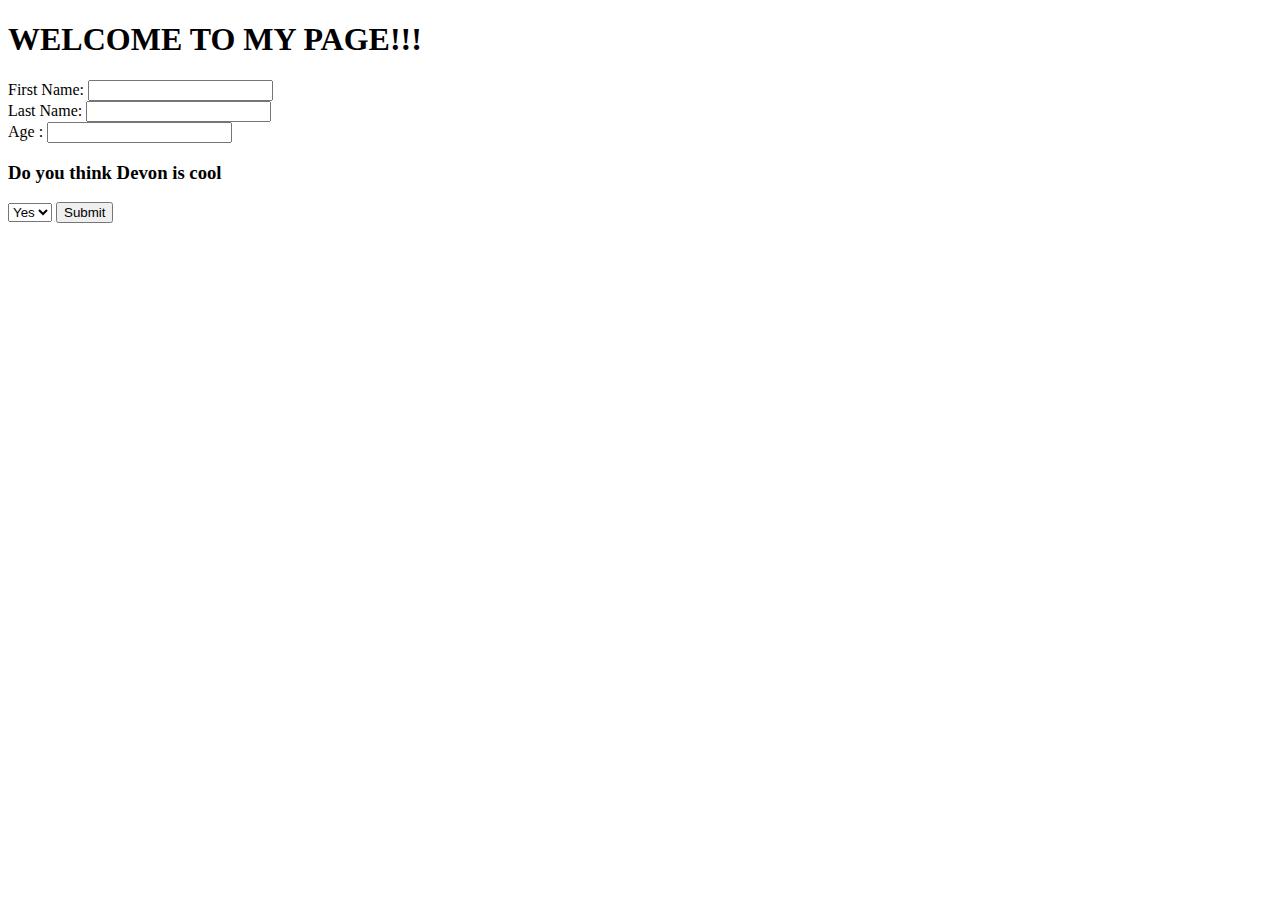
<file: Homework/homework9/templates/index.html>
<!DOCTYPE html>

<html>
<h1> WELCOME TO MY PAGE!!!  </h1>
<h2></h2>
<body>
    <form action = "/welcome" method="POST">

        First Name: <input type="text" name="fname">
        <br/>

        Last Name: <input type="text" name="lname">
        <br/>

                Age      : <input type="text" name="age">
        <br/>
    </form>

    <h3>Do you think Devon is cool</h3>
    <select>
        <option value = "yes">Yes</option>
        <option value = "no">No</option>
    </select>
        <button>Submit</button>
</body>


</html>
</file>
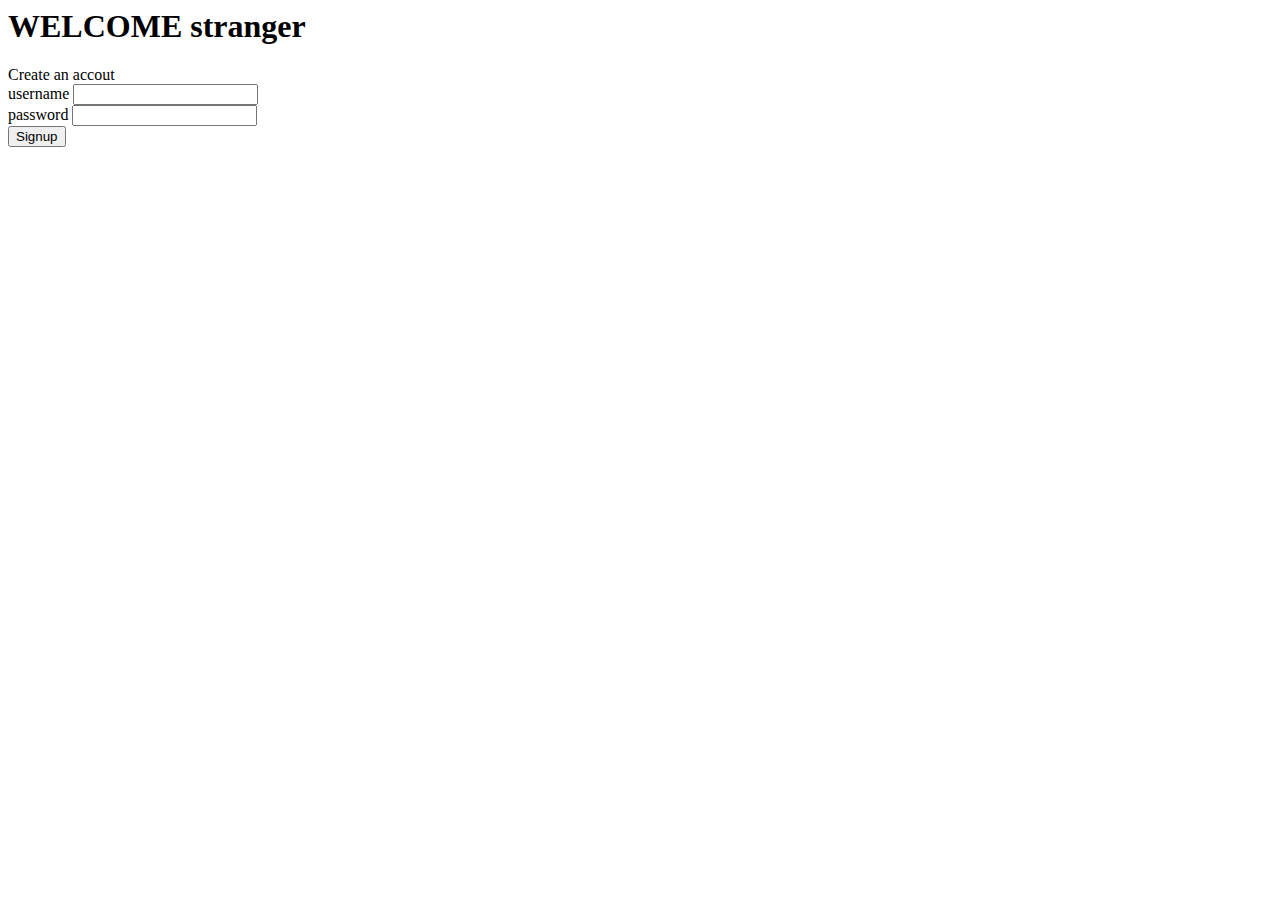
<file: Webdev/flask/last_activity/templates/index.html>
<html>
<h1> WELCOME stranger </h1>

<body>
<div>Create an accout</div>
<form action = "/login" method = "POST">
    <div> username <input type = "text" name = "user" ></div>
    <div> password <input type = "password" name = "pw" > </div>
    <div> <button> Signup </button>
</body>

</html>
</file>
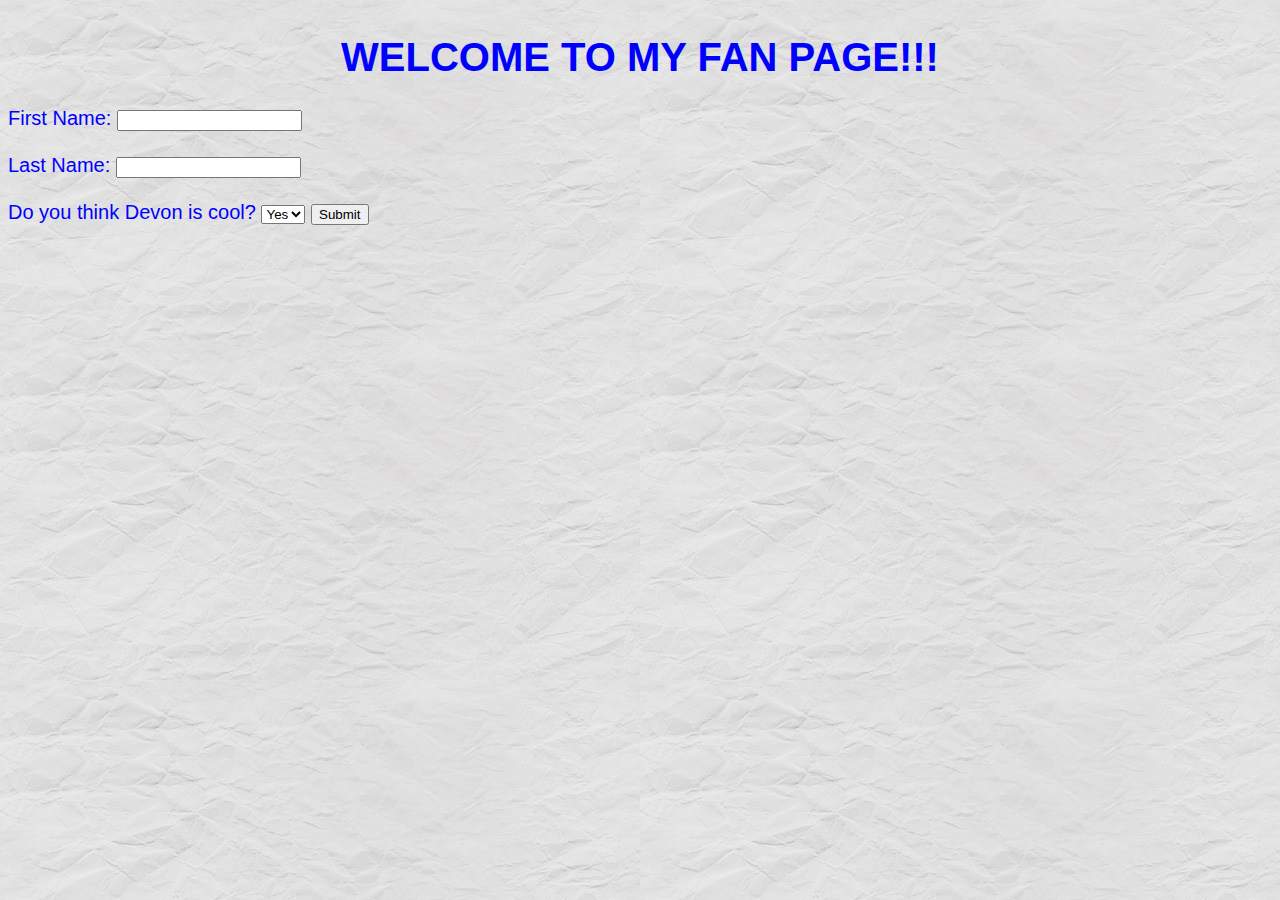
<file: Homework/homework9/flask/portfolio/templates/index.html>
<!DOCTYPE html>

<html>
<style>

body {
    background-image: url("../static/trans.jpg");
    font-size: 20px;
    color: blue;
    font-family: sans-serif;
    align-content: flex-start;



}

h1 {
    font-size: 40px
    color : red;
    font-family: arial;
    align-content: center;
    align-self: center;
}

</style>
<h1><center> WELCOME TO MY FAN PAGE!!!</center></h1>
<h2></h2>
<body>
    <form action = "/welcome" method="POST" id = "form">

        <div>First Name: <input type="text" name="fname"></div>
        <br/>

        <div>Last Name: <input type="text" name="lname"></div>
        <br/>

        Do you think Devon is cool?
        <select name = "like" form"form">
            <option value = "yes">Yes</option>
            <option value = "no">No</option>
        </select>
        <button>Submit</button>
    </form>


</body>


</html>
</file>
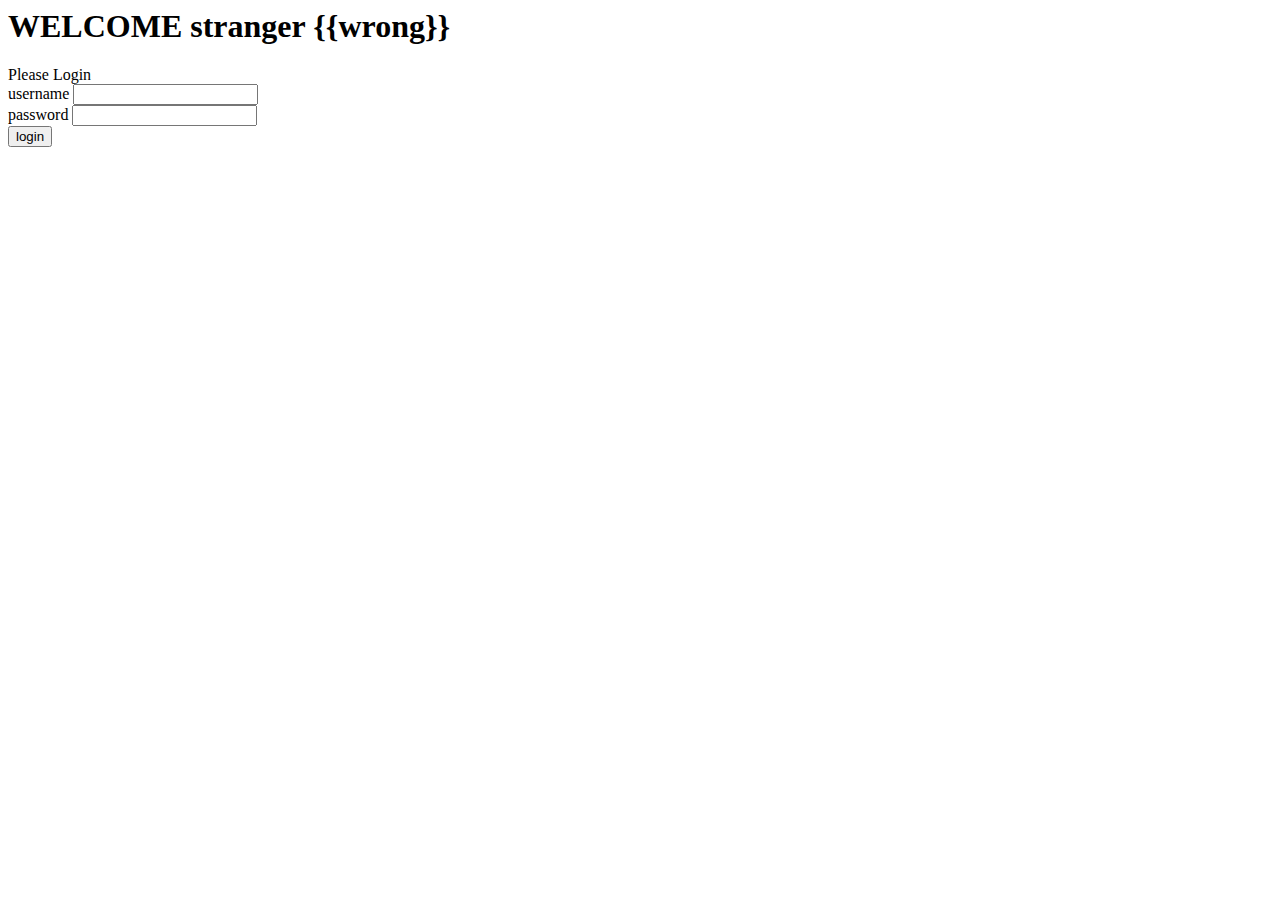
<file: Webdev/flask/last_activity/templates/login.html>
<html>
<h1> WELCOME stranger {{wrong}}</h1>

<body>
<div>Please Login</div>
<form action = "/welcome" method = "POST">
    <div> username <input type = "text" name = "user2" ></div>
    <div> password <input type = "password" name = "pw2" > </div>
    <div> <button> login </button>
</body>

</html>
</file>
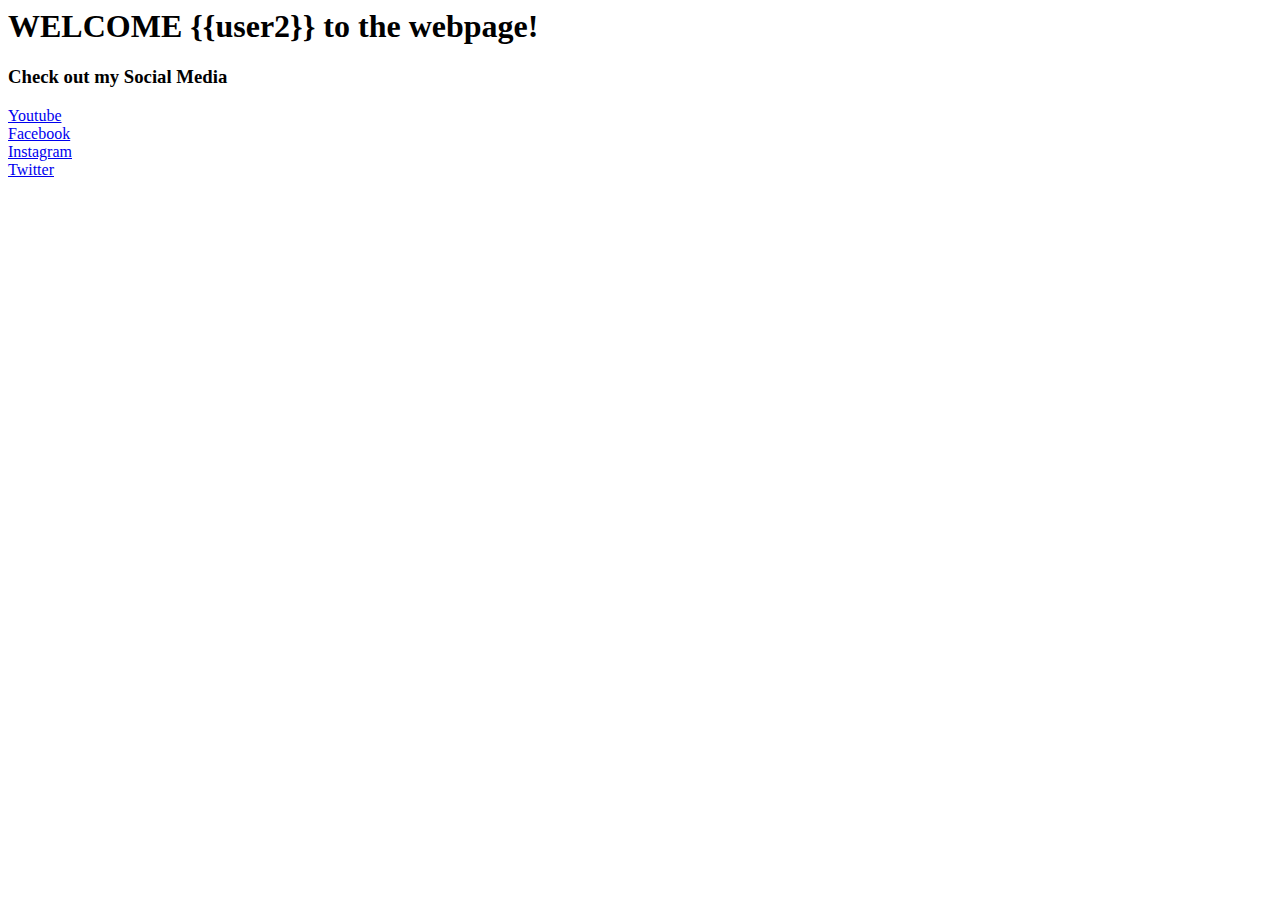
<file: Webdev/flask/last_activity/templates/welcome.html>
<html>
<h1> WELCOME {{user2}} to the webpage!</h1>

<body>
    <h3><div> Check out my Social Media </div></h3>

    <table>
    <tr>
        <div><a = href="https://www.youtube.com/channel/UCYDtgbjwf243HunWdAEtLPA" id ="link">Youtube</a></div>
    </tr>

    <tr>
        <div><a = href="https://www.facebook.com/kemikkal" id ="link" >Facebook</a></div>
    </tr>

    <tr>
        <div><a = href="https://www.instagram.com/kemikka1/" id ="link">Instagram</a></div>
    </tr>

    <tr>
        <div><a = href="https://twitter.com/kemikkal/" id ="link">Twitter </a></div>
    </tr>

    </table>
</body>

</html>
</file>
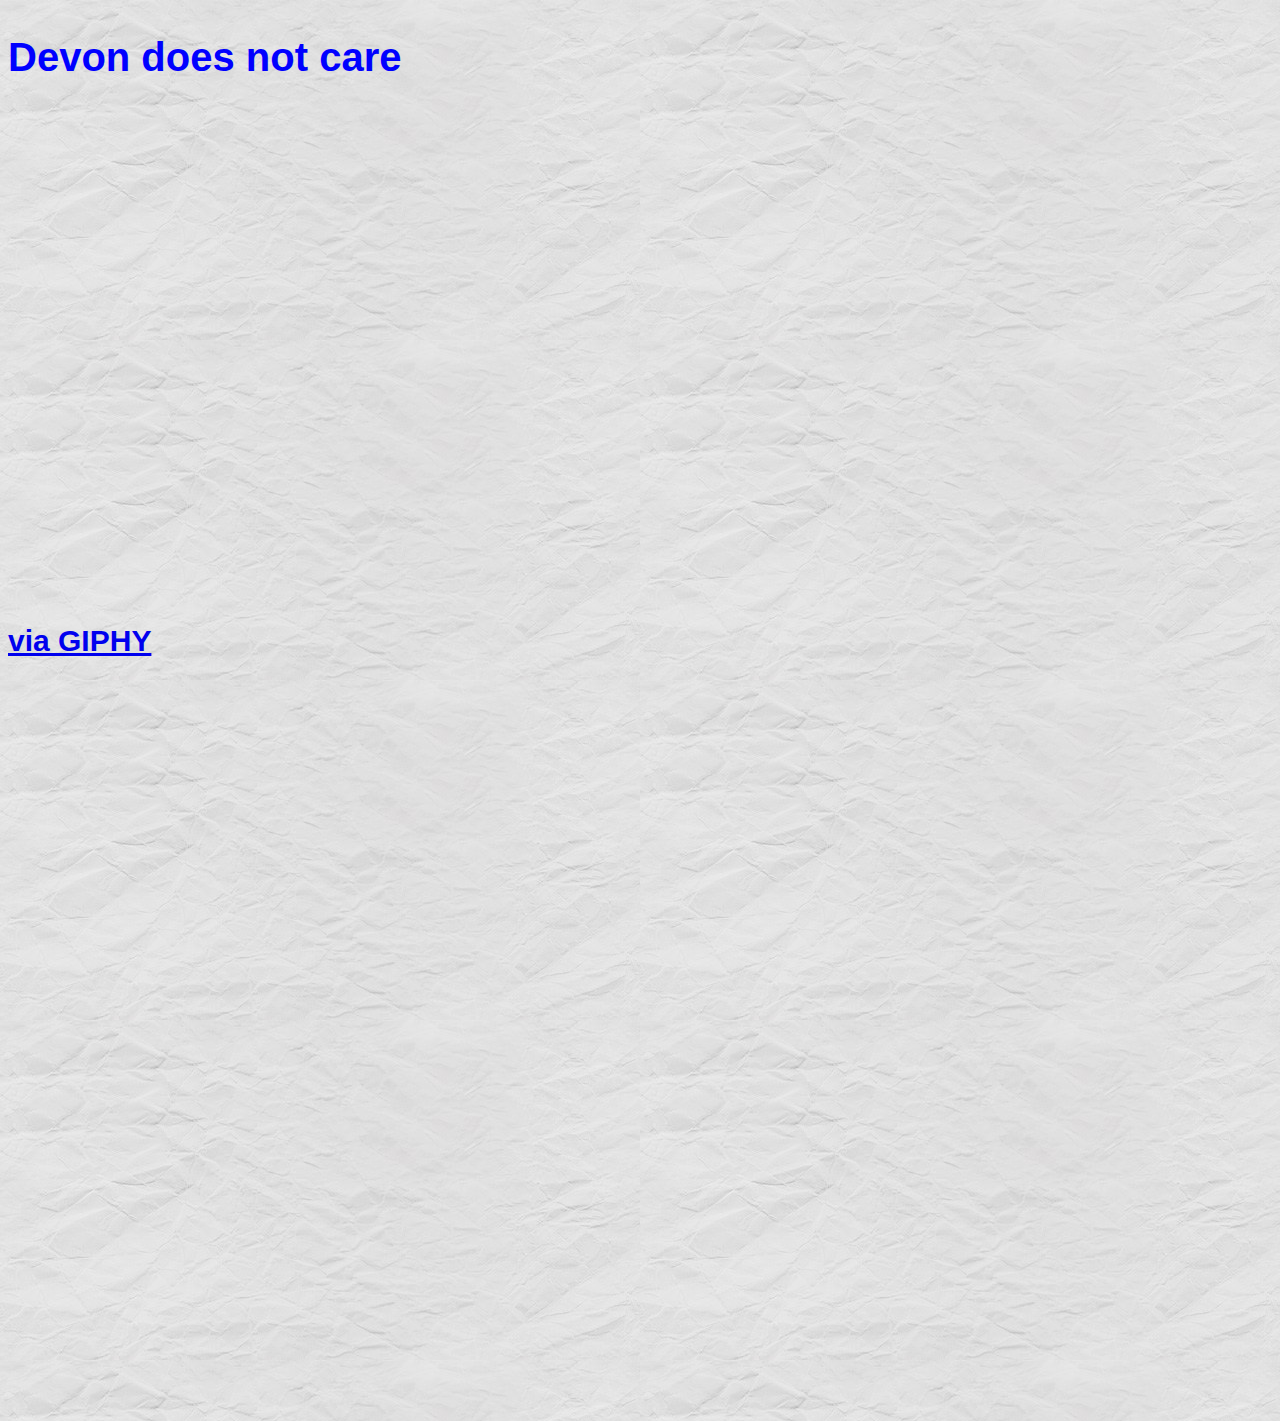
<file: Homework/homework9/flask/portfolio/templates/idc.html>
<!DOCTYPE html>

<html>
<style>

body {
    background-image: url("../static/trans.jpg");
    font-size: 20px;
    color: blue;
    font-family: sans-serif;
    align-content: flex-start;





}

h1 {
    font-size: 40px
    color : red;
    font-family: arial;
    align-content: center;
    align-self: center;
}

</style>
<h1> Devon does not care </h1>
<h2><iframe src="https://giphy.com/embed/G5X63GrrLjjVK" width="399" height="480" frameBorder="0" class="giphy-embed" allowFullScreen></iframe><p><a href="https://giphy.com/gifs/unimpressed-shrug-shrugging-G5X63GrrLjjVK">via GIPHY</a></p></h2>
<body>


    <iframe width="1260" height="720" src="https://www.youtube.com/embed/BLUkgRAy_Vo?rel=0&autoplay=1" frameborder="0" allowfullscreen></iframe>

</body>


</html>
</file>
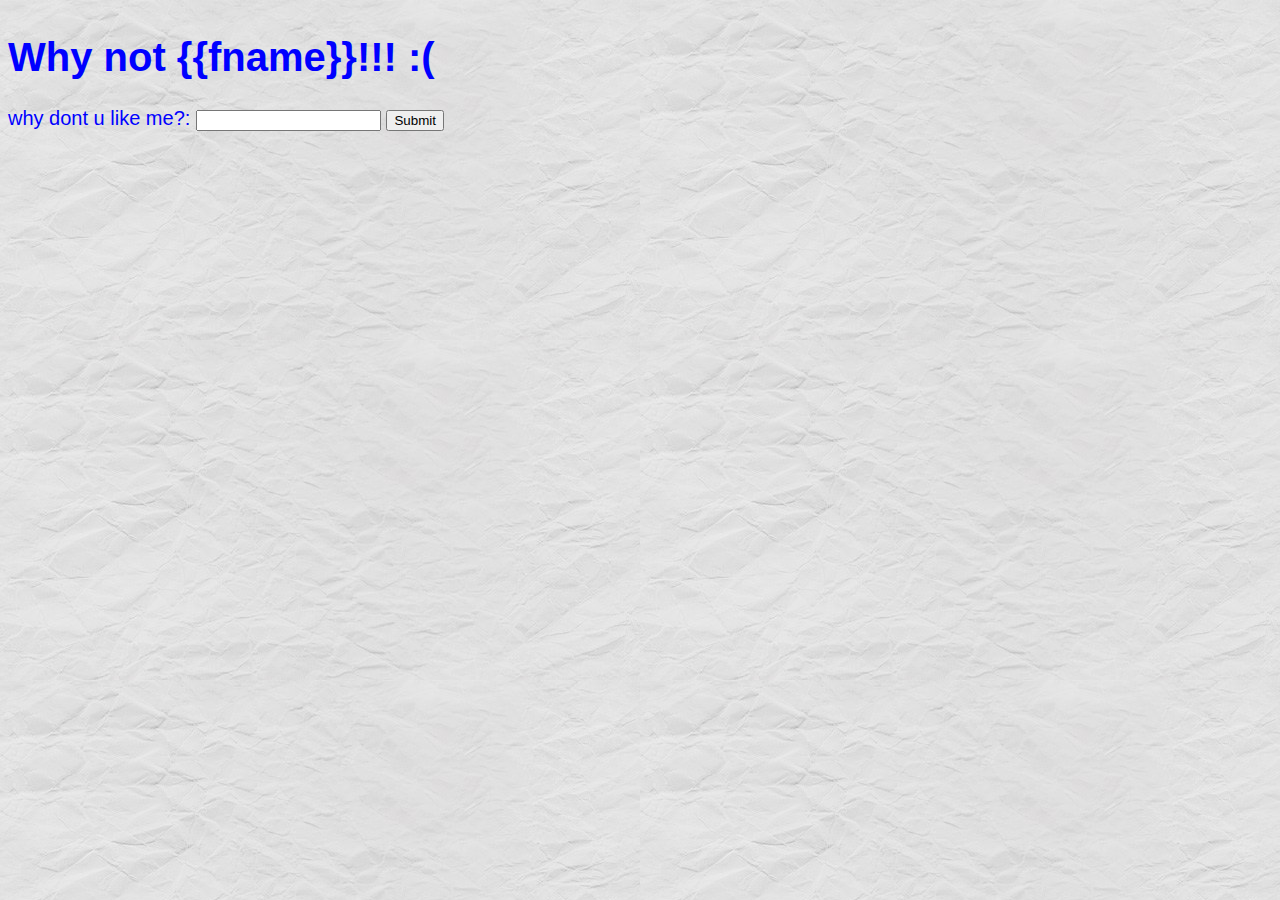
<file: Homework/homework9/flask/portfolio/templates/sad.html>
<!DOCTYPE html>

<html>
<style>

body {
    background-image: url("../static/trans.jpg");
    font-size: 20px;
    color: blue;
    font-family: sans-serif;
    align-content: flex-start;






}

h1 {
    font-size: 40px
    color : red;
    font-family: arial;
    align-content: center;
    align-self: center;
}

</style>

<h1> Why not {{fname}}!!!  :( </h1>
<h2></h2>
<body>
    <form action = "/idc" method="POST" id = "form">

        why dont u like me?: <input type="text" name="explain">

        <button >Submit</button>
    </form>


</body>


</html>
</file>
